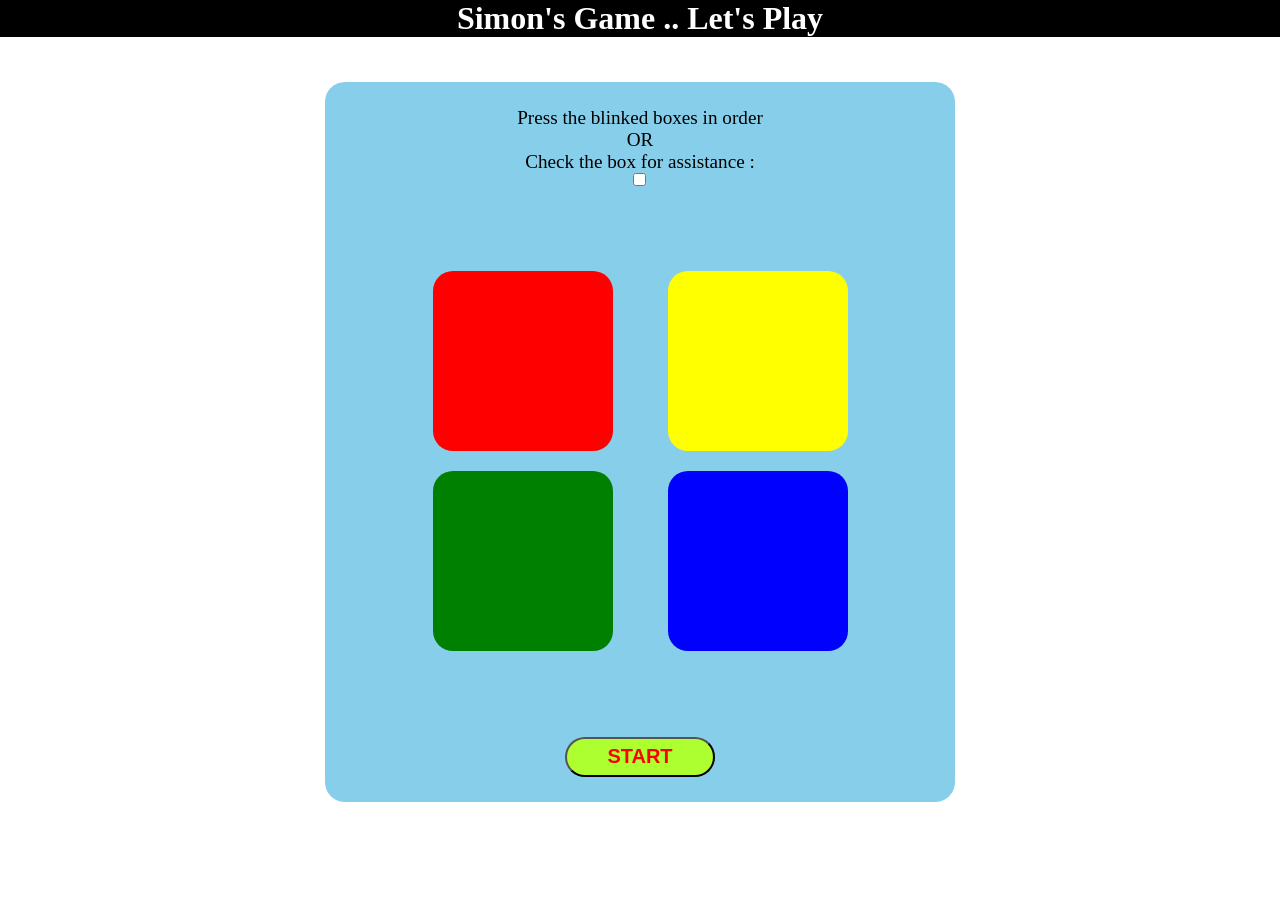
<file: Projects/development projects/simon/index.html>
<!DOCTYPE html>
<html lang="en">
<head>
    <meta charset="UTF-8">
    <meta name="viewport" content="width=device-width, initial-scale=1.0">
    <title>Simon's Game</title>
    <link rel="stylesheet" href="style.css">
</head>
<body>
    <div class="heading">
        <h1>Simon's Game .. Let's Play </h1>
    </div>
    
    <div id="outer">
        <div id="game">
            <div class="check">
                <p>Press the blinked boxes in order </p>
                OR
                <span>Check the box for assistance : </span>
                <input type="checkbox" id="check"  placeholder="no" >
                <div id="msg"></div>
            </div>
            <div class="container">
                <div class="btn" id="red"></div>
                <div class="btn" id="green"></div>
                <div class="btn" id="yellow" ></div>
                <div class="btn" id="blue" ></div>
            </div>

            <div class="rst">
                <input type="button" value="START">
            </div>
        </div>
    </div>

    <script src="app.js"></script>
</body>
</html>
</file>
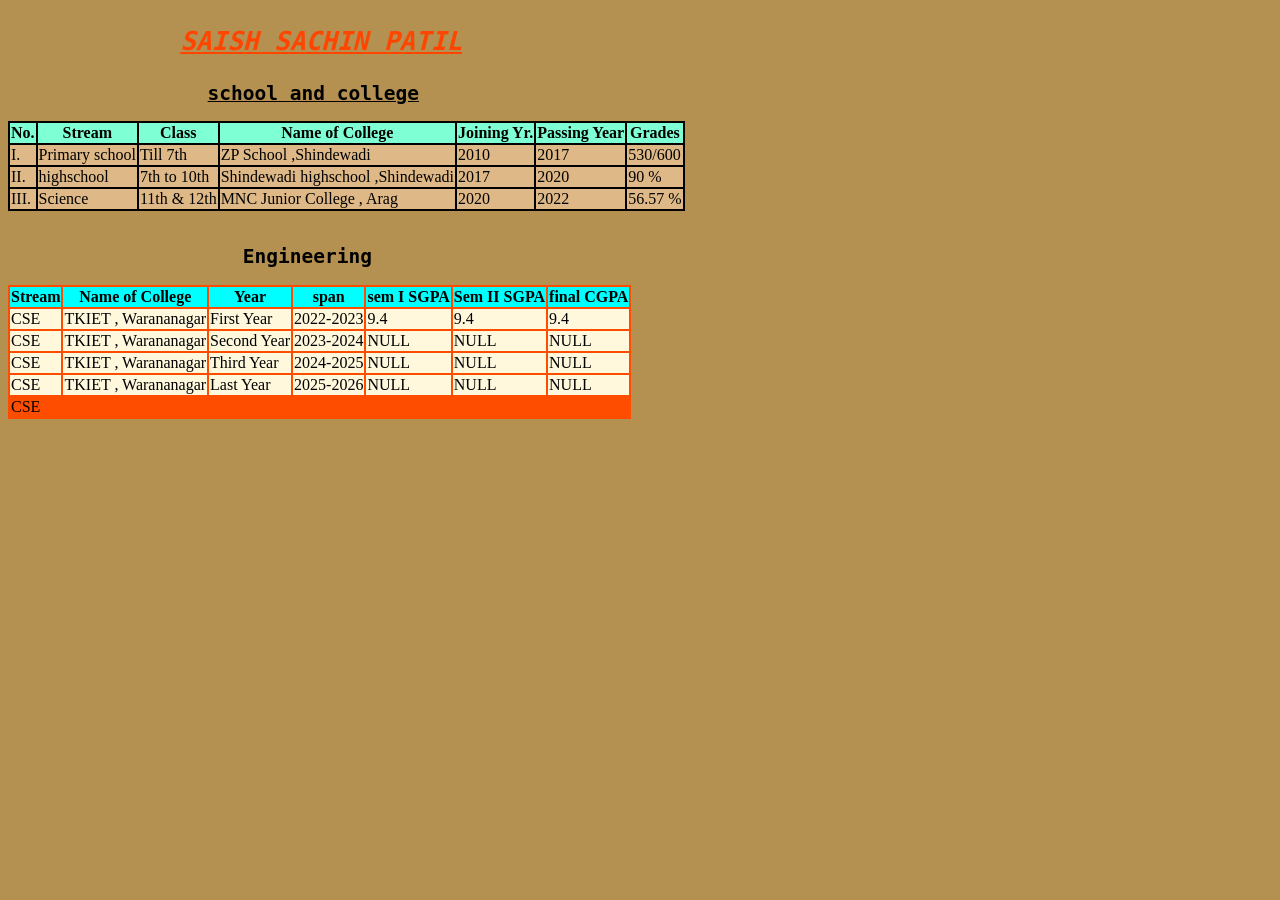
<file: Projects/development projects/capstone-project/mine/education.html>
<!DOCTYPE html>
<html lang="en">
<head>
    <meta charset="UTF-8">
    <meta name="viewport" content="width=device-width, initial-scale=1.0">
    <title>Document</title>
</head>
<body style="background-color:rgb(180, 145, 81);">
    <h1 style="color:orangered;"><pre>           <i><u>SAISH SACHIN PATIL</u></i></pre></h1>
    
    <table style="background-color: black;">
        <thead><pre><h2>                 <u>school and college</u></h2></pre></thead>
        <tr style="background-color: aquamarine;" >
            <th>No.</th>
            <th>Stream</th>
            <th>Class</th>
            <th>Name of College</th>
            <th>Joining Yr.</th>
            <th>Passing Year</th>
            <th>Grades</th>
        </pre>
        </tr>
        <tr style="background-color: burlywood;">
            <td>I.</td>
            <td> Primary school </td>
            <td>Till 7th</td>
            <td>ZP School ,Shindewadi</td>
            <td>  2010</td>
            <td>2017</td>
            <td>530/600</td>
        </tr>
        <tr style="background-color: burlywood;">
            <td>II.</td>
            <td>highschool</td>
            <td>7th to 10th</td>
            <td>Shindewadi highschool ,Shindewadi</td>
            <td>  2017</td>
            <td>2020</td>
            <td>90 %</td>
        </tr>
        <tr style="background-color: burlywood;">
            <td>III.</td>
            <td>Science</td>
            <td>11th & 12th</td>
            <td>MNC Junior College , Arag</td>
            <td>  2020</td>
            <td>2022</td>
            <td>56.57 % </td>
        </tr>

    </table>
    <br>

    <table style="background-color: rgb(255, 77, 0);">
        <thead><pre><h2>                    Engineering </h2></pre></thead>
        <tr style="background-color: aqua;">
            <th>Stream</th>
            <th>Name of College</th>
            <th>Year</th>
            <th>span</th>
            <th>sem I SGPA </th>
            <th>Sem II SGPA</th>
            <th>final CGPA</th>
        </tr>
        <tr style="background-color:cornsilk;">
            <td>CSE</td>
            <td>TKIET , Warananagar</td>
            <td>First Year</td>
            <td>2022-2023</td>
            <td>9.4</td>
            <td>9.4</td>
            <td>9.4</td>
        </tr>
        <tr style="background-color:cornsilk;">
            <td>CSE</td>
            <td>TKIET , Warananagar</td>
            <td>Second Year</td>
            <td>2023-2024</td>
            <td>NULL</td>
            <td>NULL</td>
            <td>NULL</td>
        </tr>
        <tr style="background-color:cornsilk;">
            <td>CSE</td>
            <td>TKIET , Warananagar</td>
            <td>Third Year</td>
            <td>2024-2025</td>
            <td>NULL</td>
            <td>NULL</td>
            <td>NULL</td>
        </tr>
        <tr style="background-color:cornsilk;">
            <td>CSE</td>
            <td>TKIET , Warananagar</td>
            <td>Last Year</td>
            <td>2025-2026</td>
            <td>NULL</td>
            <td>NULL</td>
            <td>NULL</td>
        </tr>
        <tr>
            <td>CSE</td>
            <td>
                
            </td>
        </tr>
    </table>
    
</body>
</html>
</file>
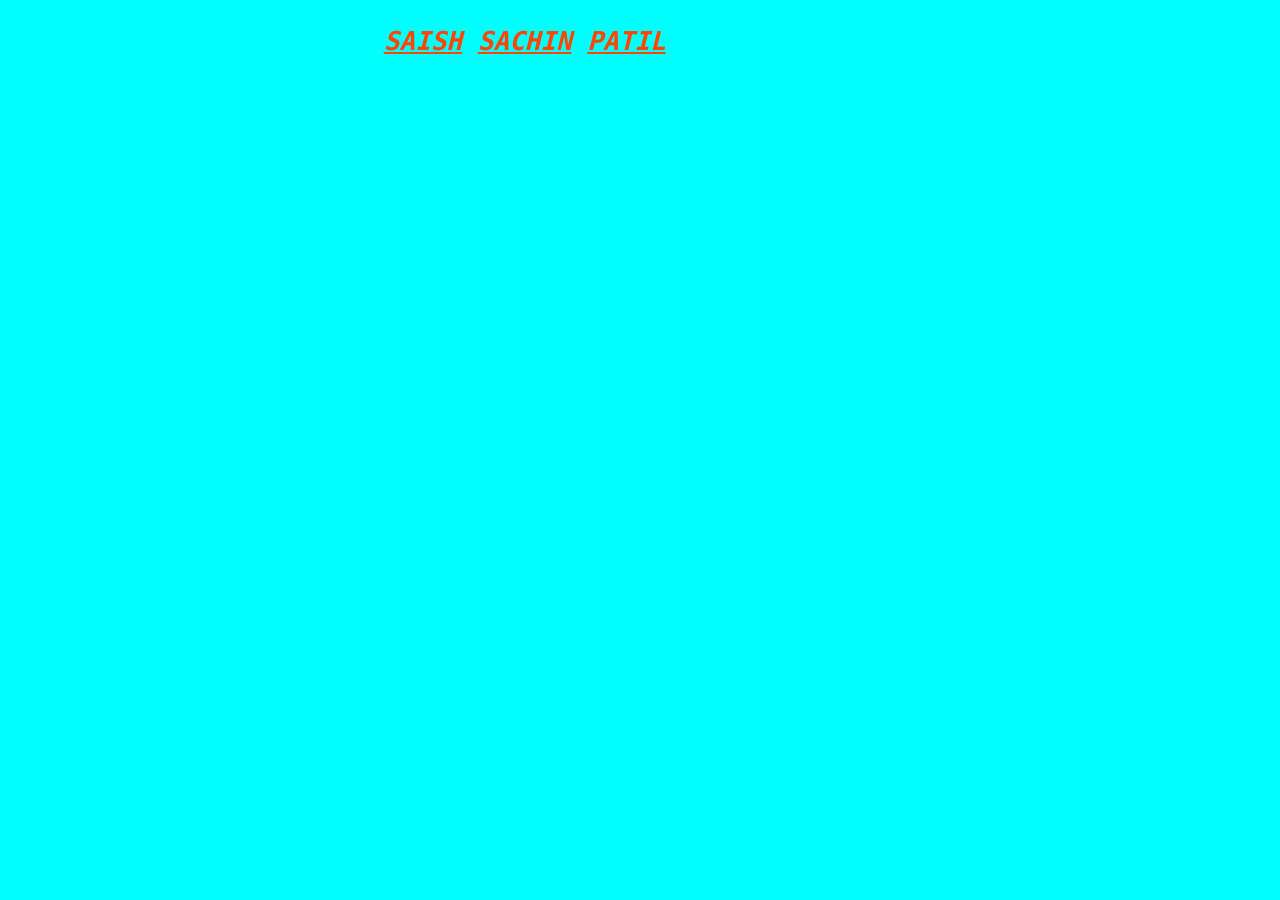
<file: Projects/development projects/capstone-project/mine/goals.html>
<!DOCTYPE html>
<html lang="en">
<head>
    <meta charset="UTF-8">
    <meta name="viewport" content="width=device-width, initial-scale=1.0">
    <title>Projects by sai</title>
</head>
<body  style="background-color:aqua;">
    
    <h1 style="color:orangered;"><pre>                        <i><u>SAISH</u> <u>SACHIN</u> <u>PATIL</u></i></pre></h1>
    

</body>
</html>
</file>
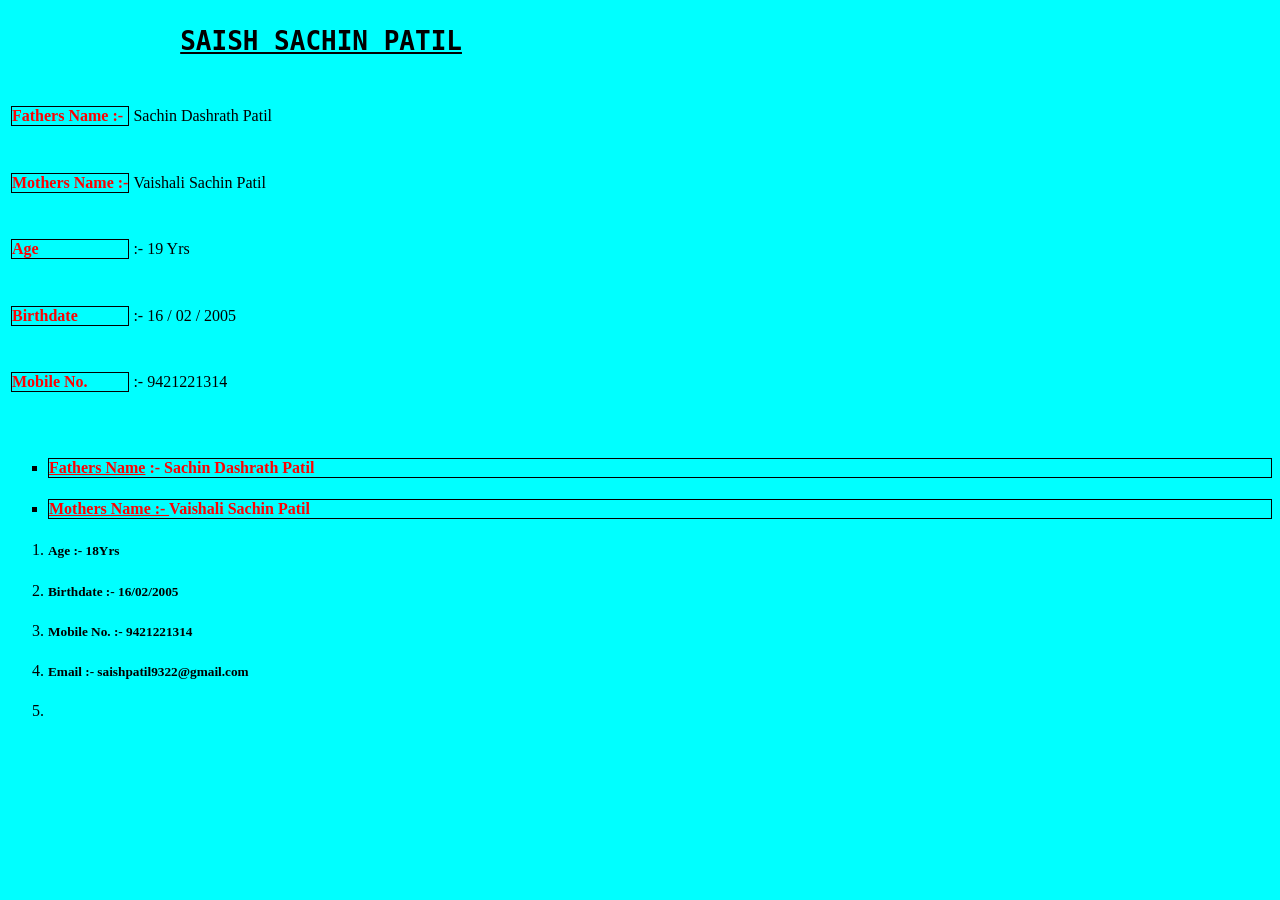
<file: Projects/development projects/capstone-project/mine/myself.html>
<!DOCTYPE html>
<html lang="en">
<head>
    <meta charset="UTF-8">
    <meta name="viewport" content="width=device-width, initial-scale=1.0">
    <title>Myself</title>
</head>
<body style="background-color: aqua;">
    <style>
        h4{
            color: red;
            border: 0.2mm solid black;
        }
    </style>
    <h1><pre>           <u>SAISH SACHIN PATIL</u></pre></h1>
    <table m>
        <tr>
            <td><h4>Fathers Name :- </h4></td>
            <td>Sachin Dashrath Patil</td>
        </tr>
        <tr>
            <td><h4>Mothers Name :- </h4></td>
            <td>Vaishali Sachin Patil</td>
        </tr>
        <tr>
            <td><h4>Age  </h4></td>
            <td> :- 19 Yrs</td>
        </tr>
        <tr>
            <td><h4>Birthdate  </h4></td>
            <td> :- 16 / 02 / 2005</td>
        </tr>
        <tr>
            <td><h4>Mobile No. </h4></td>
            <td>:- 9421221314</td>
        </tr>
        <tr>
            <td></td>
            <td></td>
        </tr>
        <tr>
            <td></td>
            <td></td>
        </tr>
        <tr>
            <td></td>
            <td></td>
        </tr>
        <tr>
            <td></td>
            <td></td>
        </tr>
        <tr>
            <td></td>
            <td></td>
        </tr>
    </table>
    <ul type="square">
        <li>
            <h4><u>Fathers Name</u> :-  Sachin Dashrath Patil</h4> 
        </li>
        <li>
            <h4><u>Mothers Name :- </u>Vaishali Sachin Patil</h4>
        </ul>
        <ol>
            <li> <h5>Age  :- 18Yrs</h5></li>
            <li><h5> Birthdate :- 16/02/2005 </h5></li>
            <li><h5>Mobile No. :- 9421221314</h5></li>
            <li><h5>Email :- saishpatil9322@gmail.com</h5></li>
            <li></li>
        </ol>
        
    
</body>
</html>
</file>
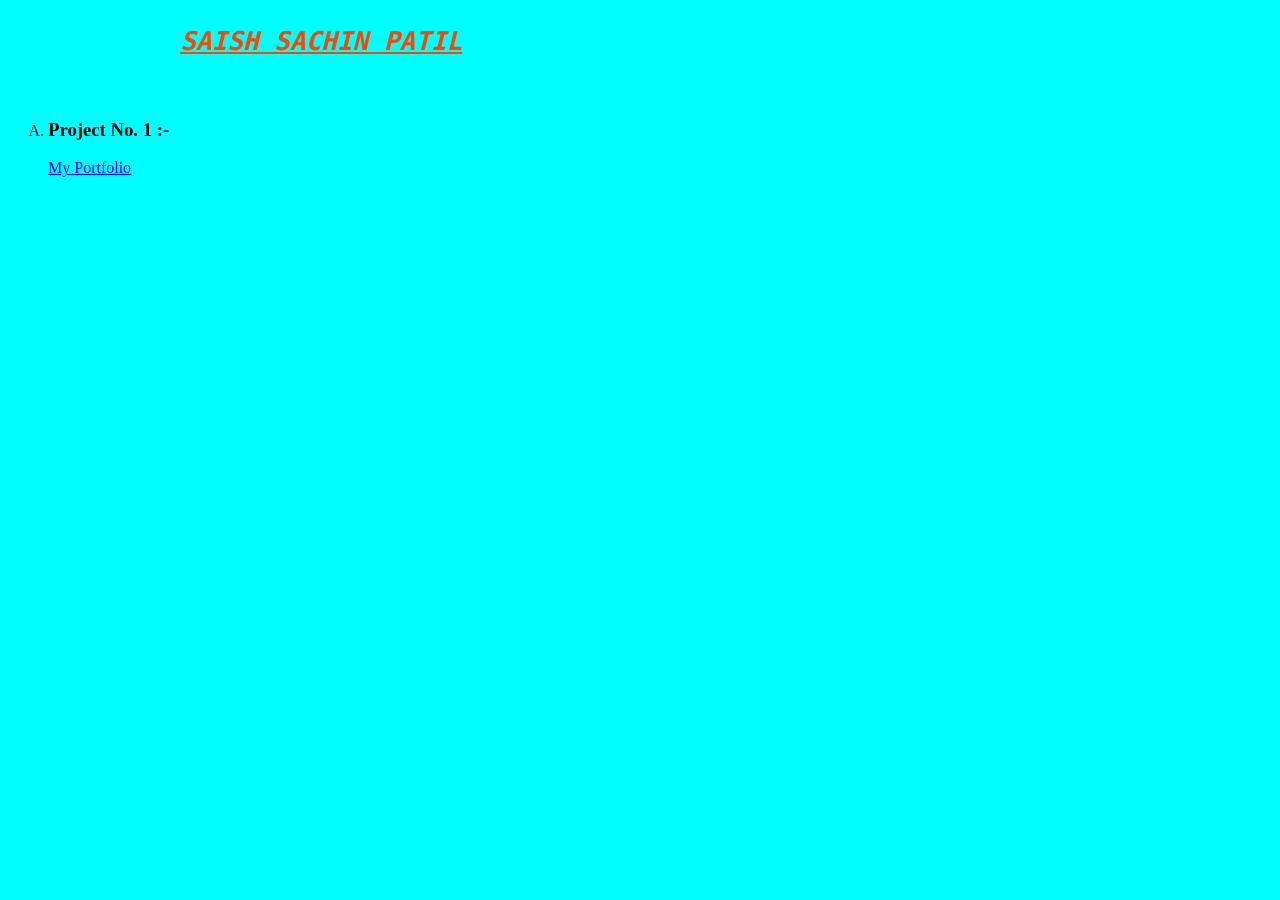
<file: Projects/development projects/capstone-project/mine/projects.html>
<!DOCTYPE html>
<html lang="en">
<head>
    <meta charset="UTF-8">
    <meta name="viewport" content="width=device-width, initial-scale=1.0">
    <title>Projects by sai</title>
</head>
<body  style="background-color:aqua;">
    
    <h1 style="color:orangered;"><pre>           <i><u>SAISH SACHIN PATIL</u></i></pre></h1>
    <br>
    <ol type="A">
        <li ><h3>Project No. 1 :-  </h3>
            <a href="saish_patil.html"> My Portfolio</a>
           
        </li>
    </ol>
    
</body>
</html>
</file>
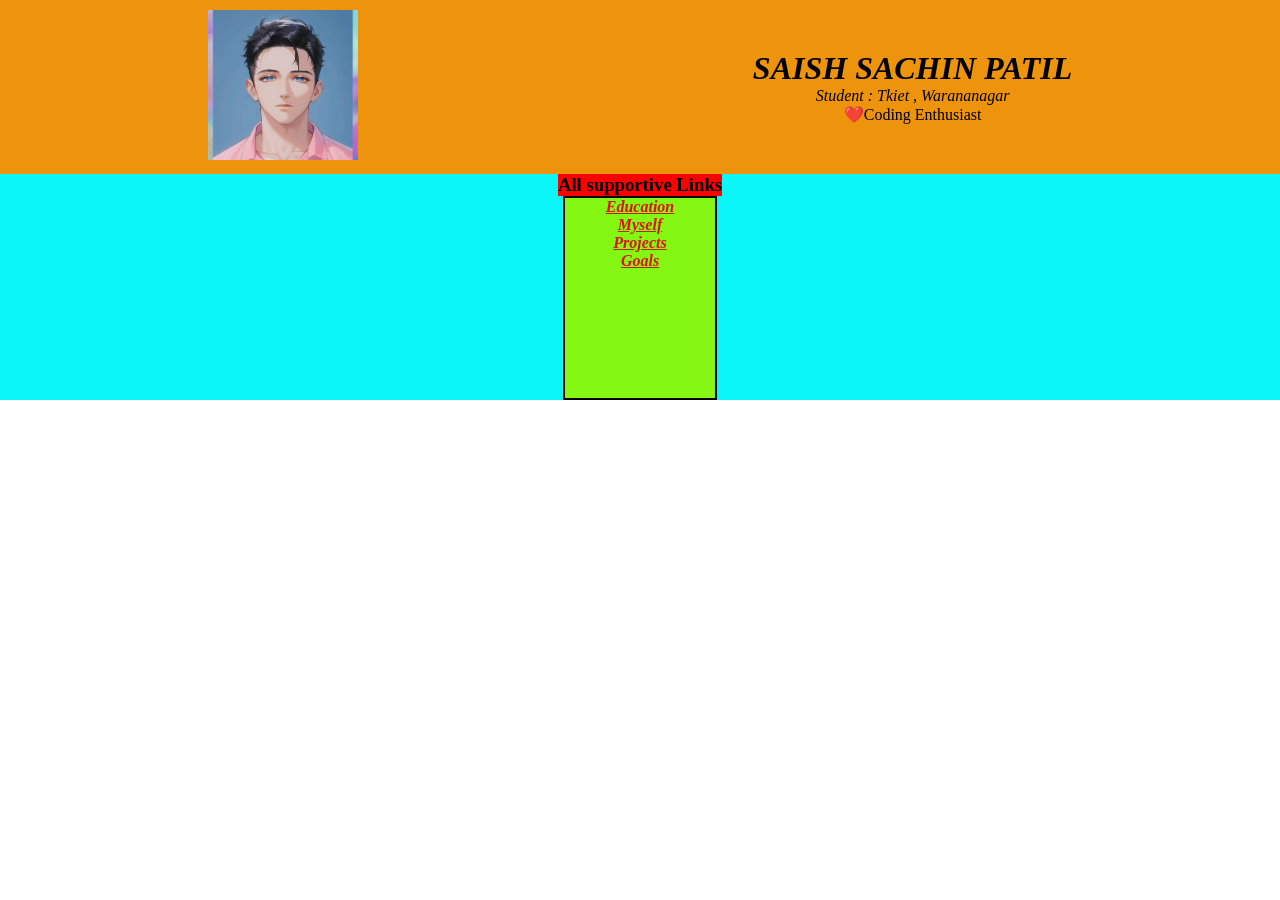
<file: Projects/development projects/capstone-project/mine/saish_patil.html>
<!DOCTYPE html>
<html lang="en">
<head>
    <meta charset="UTF-8">
    <meta name="viewport" content="width=device-width, initial-scale=1.0">
    <title>Saish Patil</title>
</head>
<body>
    <style>
        .list{
            background-color: rgb(132, 247, 18);
            height: 200px;
            width: 150px;
            border: 2px solid black;
            font-family: 'Times New Roman', Times, serif;
            font-style: italic;
            list-style: none;
        }
        header:hover
        {
            color: purple;
        }
        a:visited {
            color: yellow;
        }
        a:link {
            color:rgb(218, 20, 20);
        }
        a:hover {
            background-color: black;
            color: aqua;
        }
        a:active 
        {
            color: blue;
        }
        *{
            margin: 0;
            padding: 0;
        }
        #saishpatil
        {
            background-color: rgb(11, 246, 246);
            padding: 0px;
            margin: 0px;
            display: flex;
            flex-direction:column ;
            justify-content: center;
            align-items: center;
        }
        h3{
            background-color: red;
            margin: 0;
            padding: 0;
        }
        
    </style>
    <header style="background-color: rgb(238, 147, 12);">
    <div style="display: flex; justify-content: space-around;padding: 10px;">
            <div>
                <img height="150" src="saish.jpg" alt="">
            </div>
            <div style="display: flex; flex-direction: column; justify-content: center; align-items: center;">
                <h1> <i>SAISH SACHIN PATIL</i></h1>
                <i> Student : Tkiet , Warananagar </i>
                <p>❤️Coding Enthusiast</p>
            </div>
        </tr>
    </div>
    </header>
   
    <div id="saishpatil" style="text-align: center;">
    <h3> <b>All supportive Links</b></h3>
    <UL class="list" type="square">
        <li><a href="education.html"><h4>Education</h4></a></h4></LI>
        <li><a href="myself.html"><h4>Myself</h4></a></li>
        <li><a href="projects.html"><h4>Projects</h4></a></li>
        <li><a href="goals.html"><h4>Goals</h4></a></li>
        <li></li>
    </UL>
</div>
</body>
</html>
</file>
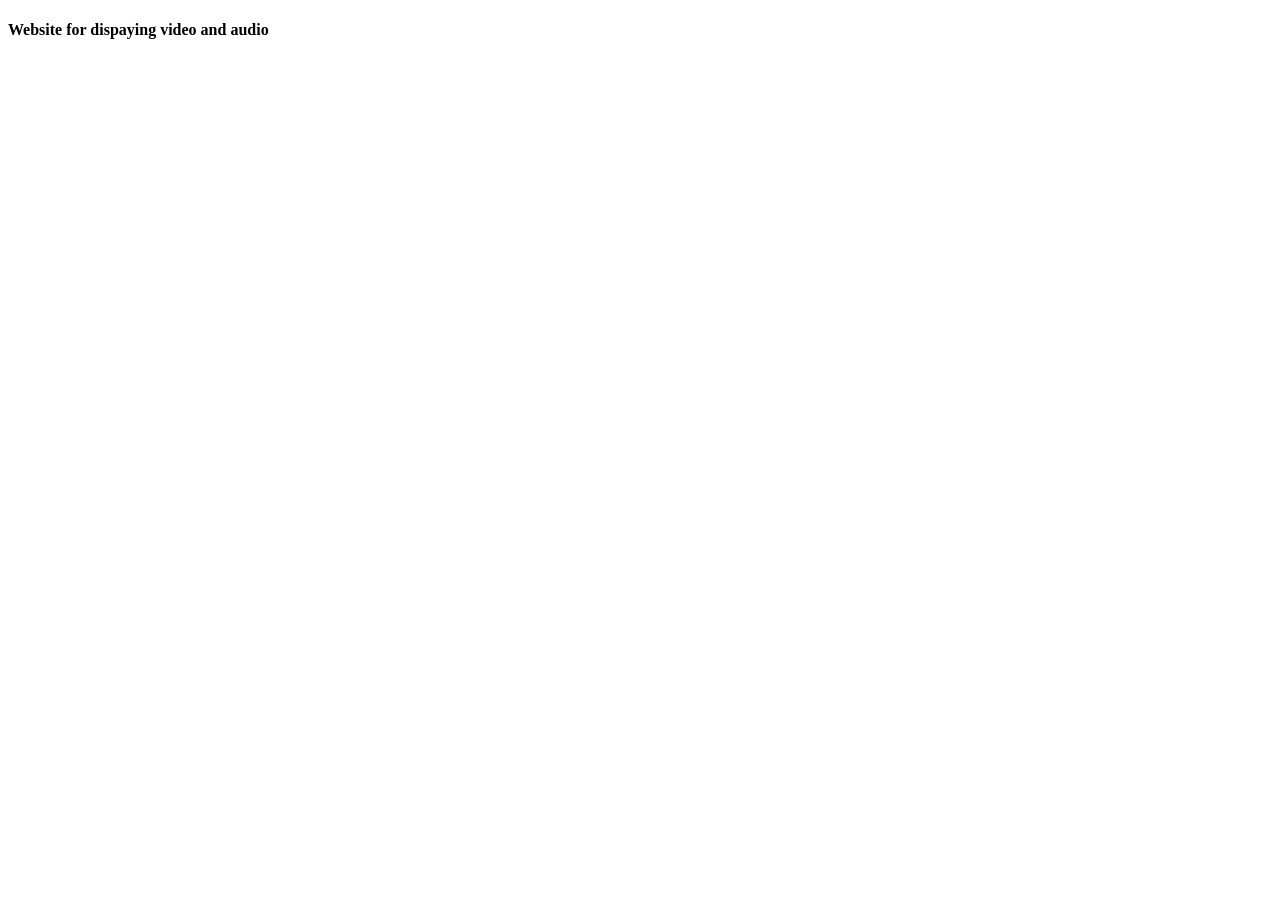
<file: Projects/development projects/capstone-project/mine/sigma.html>
<!DOCTYPE html>
<html lang="en">
<head>
    <meta charset="UTF-8">
    <meta name="viewport" content="width=device-width, initial-scale=1.0">
    <title>sigma quetion</title>
</head>
<body>
    <header>
        <nav>
            <h4>Website for dispaying video and audio</h4>
        </nav>
    </header>
</body>
</html>
</file>
<file: Projects/development projects/simon/style.css>
*{
    padding: 0;
    margin: 0;
}
.heading{
    display: flex;
    justify-content: center;
    align-items: center;
    background-color: black;
    color: white;
}
#outer{
    width: 100vw;
    height: 90vh;
    display: flex;
    align-items: center;
    justify-content: center;
    flex-direction: column;
}
#game{
    width: 70vh;
    height: 80vh;
    background-color: skyblue;
    display: flex;
    align-items: center;
    justify-content: space-around;
    flex-direction: column;
    border-radius: 20px;
}
.container{
    height: 50vh;
    width: 50vh;
    display: flex;
    flex-direction: column;
    align-items: center;
    justify-content: center;
    flex-wrap: wrap;
    gap: 20px;
}
#red{
    background-color: red;
}
#green{
    background-color: green;
}
#yellow{
    background-color: yellow;
}
#blue{
    background-color: blue;
}
.btn{
    width: 40%;
    height: 40%;
    border-radius: 20px;
}
.check{
    display: flex;
    flex-direction: column;
    align-items: center;
    font-size: larger;
}
.msg{
    background-color: whitesmoke;
    border-radius: 10px;
    width: 130px;
    text-align: center;
    height: 30px;
    color: black;
}
.rst > input{
    background-color: greenyellow;
    height: 40px;
    width: 150px;
    border-radius: 30px;
    color:red;
    font-size: 20px;
    font-weight: bolder;
}

@keyframes blink {
    0% {
        opacity: 1;
        transform: scale(1);
        background-color: lightblue;
        box-shadow: 0 0 10px rgba(0, 0, 0, 0.5);
    }
    25% {
        opacity: 0.5;
        transform: scale(1.1);
        background-color: lightcoral;
        box-shadow: 0 0 20px rgba(0, 0, 0, 0.7);
    }
    50% {
        opacity: 0;
        transform: scale(1.2);
        background-color: lightgreen;
        box-shadow: 0 0 30px rgba(0, 0, 0, 0.9);
    }
    75% {
        opacity: 0.5;
        transform: scale(1.1);
        background-color: lightcoral;
        box-shadow: 0 0 20px rgba(0, 0, 0, 0.7);
    }
    100% {
        opacity: 1;
        transform: scale(1);
        background-color: lightblue;
        box-shadow: 0 0 10px rgba(0, 0, 0, 0.5);
    }
}

.pressed{
    animation: blink 0.1s 1;
}

.press{
    background-color: red;
}
</file>
